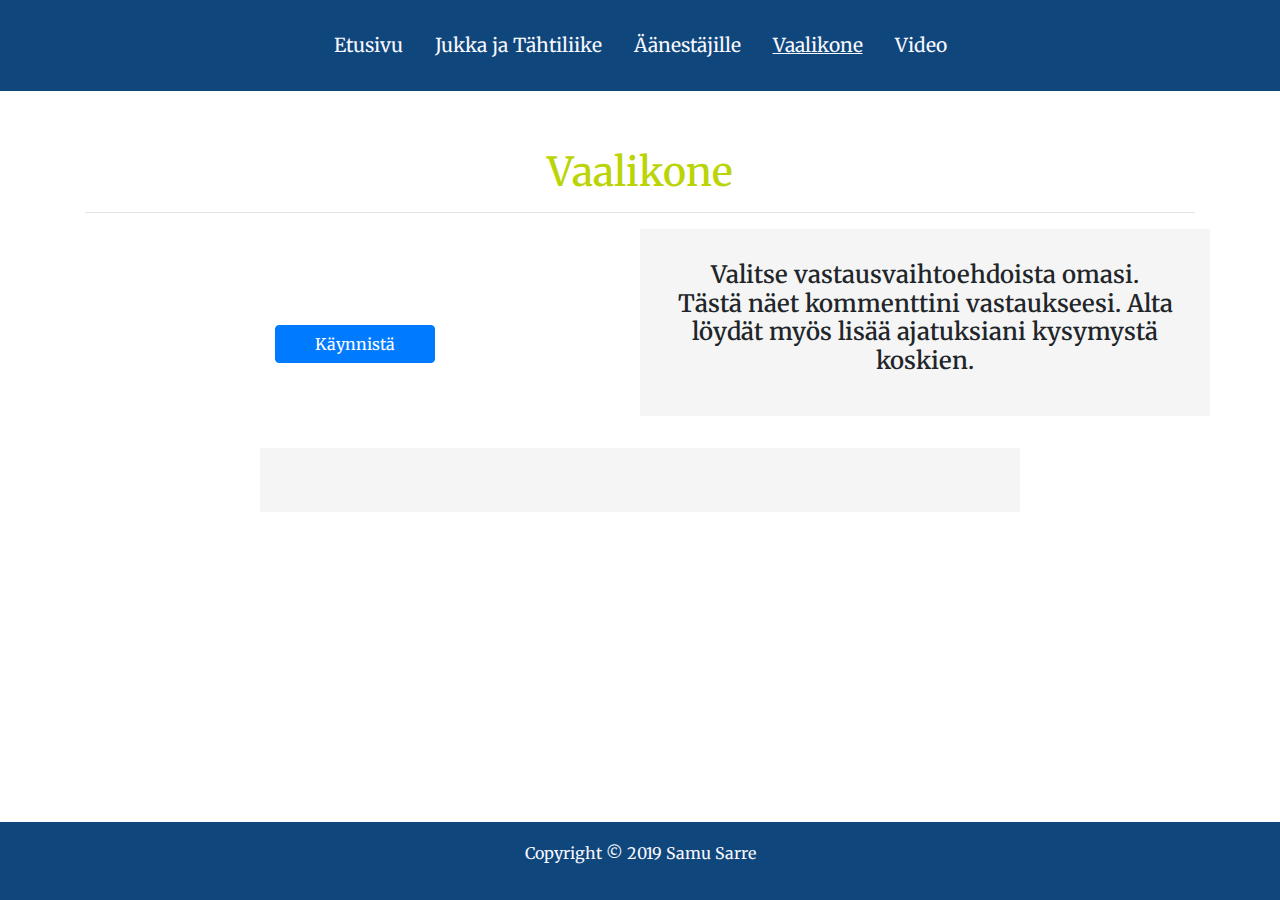
<file: vaalikone.html>
<!doctype html>

<html lang="fi">
<head>
  <meta charset="utf-8">
  <meta http-equiv="x-ua-compatible" content="ie=edge">
  <meta name="viewport" content="width=device-width, initial-scale=1, shrink-to-fit=no">
  <link rel="stylesheet" href="https://stackpath.bootstrapcdn.com/bootstrap/4.3.1/css/bootstrap.min.css" integrity="sha384-ggOyR0iXCbMQv3Xipma34MD+dH/1fQ784/j6cY/iJTQUOhcWr7x9JvoRxT2MZw1T" crossorigin="anonymous">
  
  <title>Jukka Sarre</title>
  <meta name="Jukka Sarre" content="Vaalit">
  <link href="https://fonts.googleapis.com/css?family=Merriweather" rel="stylesheet">     
  <link rel="stylesheet" href="css/styles.css">
</head>
<body>
<page>
    
    
        <ul class="nav justify-content-center">
            <li class="nav-item">
                <a class="nav-link" href="index.html">Etusivu</a>
            </li>
            <li class="nav-item">
                <a class="nav-link" href="stl.html">Jukka ja Tähtiliike</a>
            </li>
            <li class="nav-item">
                <a class="nav-link" href="aanestajat.html">Äänestäjille</a>
            </li>
            <li class="nav-item">
                <a class="nav-link active" href="vaalikone.html">Vaalikone</a>
            </li>
            <li class="nav-item">
              <a class="nav-link" href="video.html">Video</a>
            </li>
        </ul>
    
    <div id="vaalikone" class="container">
        <div class="row">
            <div id="vaaliotsikko" class="col"><h1>Vaalikone</h1><hr></div>
        </div>
        <div id="vaaliloota" class="row">
            <div class="col-md-6">
                <div id="kone" class="piilo">
                  <p id="kysymys"></p>
                  <button id="btn1" type="button" class="btn btn-primary btn-lg btn-block vaalibtn"></button>
                  <button id="btn2" type="button" class="btn btn-primary btn-lg btn-block vaalibtn"></button>
                  <button id="btn3" type="button" class="btn btn-primary btn-lg btn-block vaalibtn"></button>
                  <button id="btnprev" type="button" class="btn btn-primary vaalibtn piilo">Edellinen</button>
                  <button id="btnnext" type="button" class="btn btn-primary vaalibtn">Seuraava</button>
                </div>
                <div id="aloita">
                  <button id="startnappi" type="button" class="btn btn-primary">Käynnistä</button>
                </div>
            </div>
            <div id="vastine" class="col-md-6">
                <h4>Valitse vastausvaihtoehdoista omasi.<br> Tästä näet kommenttini vastaukseesi. Alta löydät myös lisää ajatuksiani kysymystä koskien.</h4>
            </div>
        </div>
        <div class="row alin">
          <div class="col-md-2"></div>
          <div class="col-md-8 leipateksti">
          
          </div>
          <div class="col-md-2"></div>
        </div>
    </div>
    
  <footer class="fixed-bottom">
  <p>Copyright &copy; 2019 Samu Sarre</p>
  </footer>

</page>
<script src="https://code.jquery.com/jquery-3.3.1.slim.min.js" integrity="sha384-q8i/X+965DzO0rT7abK41JStQIAqVgRVzpbzo5smXKp4YfRvH+8abtTE1Pi6jizo" crossorigin="anonymous"></script>
<script src="https://cdnjs.cloudflare.com/ajax/libs/popper.js/1.14.7/umd/popper.min.js" integrity="sha384-UO2eT0CpHqdSJQ6hJty5KVphtPhzWj9WO1clHTMGa3JDZwrnQq4sF86dIHNDz0W1" crossorigin="anonymous"></script>
<script src="https://stackpath.bootstrapcdn.com/bootstrap/4.3.1/js/bootstrap.min.js" integrity="sha384-JjSmVgyd0p3pXB1rRibZUAYoIIy6OrQ6VrjIEaFf/nJGzIxFDsf4x0xIM+B07jRM" crossorigin="anonymous"></script>    
    
<script src="js/vaalikone.js"></script>    
</body>
</html>
</file>
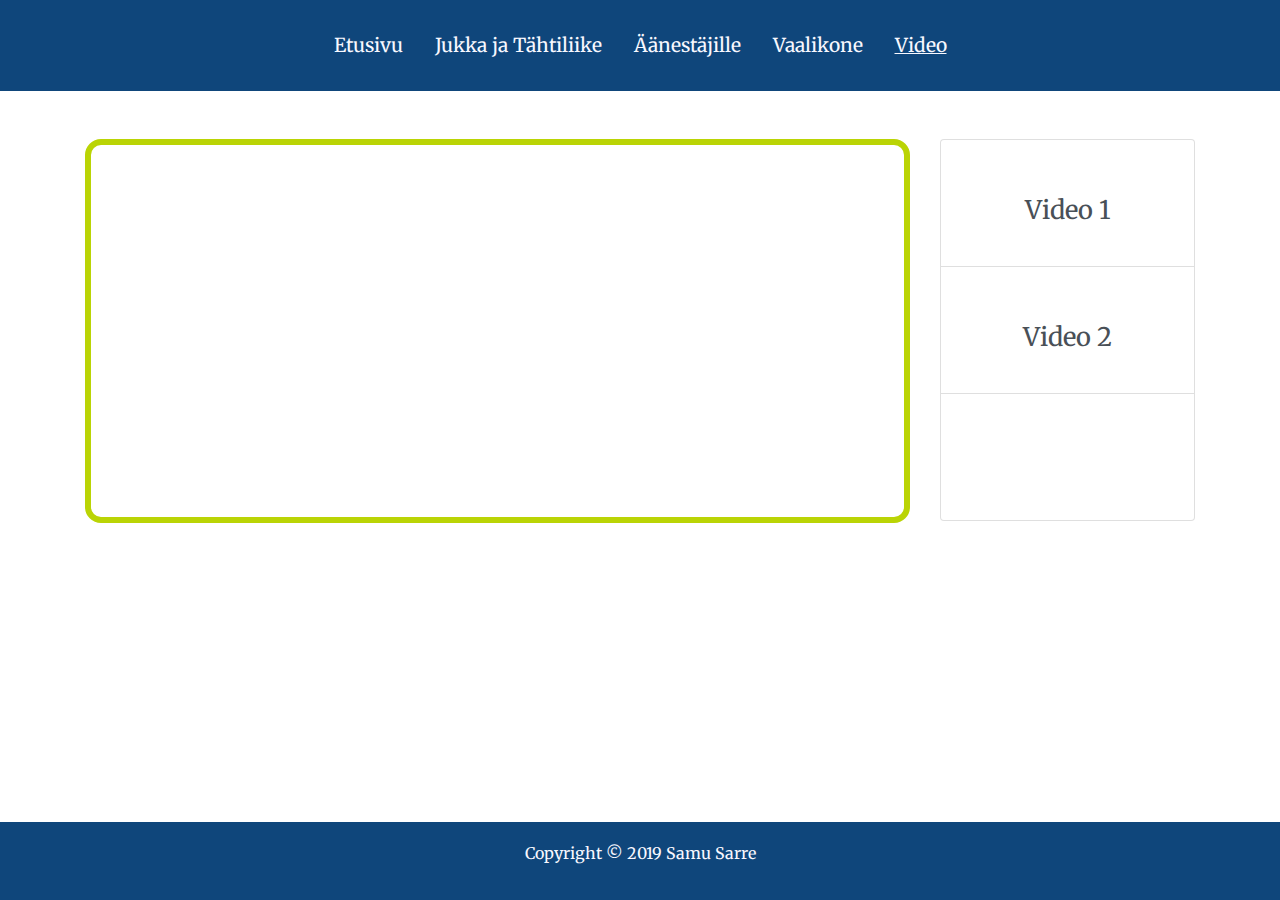
<file: video.html>
<!doctype html>

<html lang="fi">
<head>
  <meta charset="utf-8">
  <meta name="viewport" content="width=device-width, initial-scale=1, shrink-to-fit=no">
  <link rel="stylesheet" href="https://stackpath.bootstrapcdn.com/bootstrap/4.3.1/css/bootstrap.min.css" integrity="sha384-ggOyR0iXCbMQv3Xipma34MD+dH/1fQ784/j6cY/iJTQUOhcWr7x9JvoRxT2MZw1T" crossorigin="anonymous">
  
  <title>Jukka Sarre</title>
  <meta name="description" content="Jukka Sarre Eduskuntavaalit 2019">
  <link href="https://fonts.googleapis.com/css?family=Merriweather" rel="stylesheet">     
  <link rel="stylesheet" href="css/styles.css">
</head>
<body>
<page>
    
    
  <ul class="nav justify-content-center">
      <li class="nav-item">
          <a class="nav-link" href="index.html">Etusivu</a>
      </li>
      <li class="nav-item">
          <a class="nav-link" href="stl.html">Jukka ja Tähtiliike</a>
      </li>
      <li class="nav-item">
          <a class="nav-link" href="aanestajat.html">Äänestäjille</a>
      </li>
      <li class="nav-item">
          <a class="nav-link" href="vaalikone.html">Vaalikone</a>
      </li>
      <li class="nav-item">
          <a class="nav-link  active" href="video.html">Video</a>
      </li>
  </ul>
  
    
  <div class="container">
    <div class="row">
      <div class="col-md-9 videolista">
        <div class="col-md-12 videolaatikko">
            <iframe height="360" width="640" id="ekavideo" src="https://www.youtube.com/embed/GG6fVaFrXz4" frameborder="0" allow="accelerometer; autoplay; encrypted-media; gyroscope; picture-in-picture" allowfullscreen></iframe>
            <h4 id="lisaavideoita" class="piilo">Lisää videoita on tulossa, pysy kuulolla</h4>
        </div>
      
      </div>
      <div class="col-md-3">
        <div class="list-group videolista">
          <button id="video1" type="button" class="list-group-item list-group-item-action video">Video 1</button>
          <button id="video2" type="button" class="list-group-item list-group-item-action video">Video 2</button>
          <button id="video3" type="button" class="list-group-item list-group-item-action video"></button>
        </div>
      </div>
    </div>
  
  
  
  
    
  
  </div>

    
    
    
  <footer class="fixed-bottom">
  <p>Copyright &copy; 2019 Samu Sarre</p>
  </footer>
    
    

</page>
<script src="https://code.jquery.com/jquery-3.3.1.slim.min.js" integrity="sha384-q8i/X+965DzO0rT7abK41JStQIAqVgRVzpbzo5smXKp4YfRvH+8abtTE1Pi6jizo" crossorigin="anonymous"></script>
<script src="https://cdnjs.cloudflare.com/ajax/libs/popper.js/1.14.7/umd/popper.min.js" integrity="sha384-UO2eT0CpHqdSJQ6hJty5KVphtPhzWj9WO1clHTMGa3JDZwrnQq4sF86dIHNDz0W1" crossorigin="anonymous"></script>
<script src="https://stackpath.bootstrapcdn.com/bootstrap/4.3.1/js/bootstrap.min.js" integrity="sha384-JjSmVgyd0p3pXB1rRibZUAYoIIy6OrQ6VrjIEaFf/nJGzIxFDsf4x0xIM+B07jRM" crossorigin="anonymous"></script>
<script src="js/video.js"></script>
</body>
</html>
</file>
<file: css/styles.css>
*{
    box-sizing: border-box;
    padding: 0;
    margin: 0;
}
page{
    font-family: 'Merriweather', serif;
}
.nav{
    background-color: #0F467B;
    padding: 1.2em;
    font-size: 1.2em;
}
.nav-link{
    color: ghostwhite;
}
#header h1{
    margin-top: 20%;
    font-size: 4em;
}
h4{
    font-weight: 550;
}
a h3{
  padding-top: 1em;
}
.etukuva{
  width: inherit;  
}
#tahtiliikekuva{
  width: 15em;
  padding-top: 2em;
}
.vaalibtn{
    background-color: #0F467B;
    color: ghostwhite;
    margin-top: 4%;
}
.pointbtn{
  margin-bottom: 6em;
  color: #0F467B;
}
.btn:hover{
  color: #BAD405;
}
a:hover {
    color: #BAD405;
}
}
#header{
    margin: 0 auto;
}
#hero{
    text-align: center;
}
#kansikuva{
    text-align: right;
}
a.active{
    text-decoration: underline;
}
#pointit{
  padding-top: 1em;
  text-align: center;
  
}
.pointtibox{
  border: solid 0.1em rgba(15,70,123, 0.8);
  border-radius: 0.8em;
  height: 5em;
  color: #0F467B;
  margin-top: 0.4rem
}
.pointtibox h3 {
  font-size: 1.5rem
}
#teesiloota h3{
  margin-top: 5rem;
}
.pointtibox:hover{
  background-color: #0F467B;
  color: ghostwhite;
}
#teesiloota{
  height: 15.8rem;
}
footer{
  background-color: #0F467B;
  text-align: center;
  padding: 1.2em;
  color: ghostwhite;
  position:absolute;
  bottom:0;
  width:100%;
  
}
.alin {
  margin-bottom: 10em;
}
/*Äänestäjät sivu*/
.leipateksti {
  background-color: whitesmoke;
  padding: 2em;
  margin-top: 2em;
  text-align: left;
}

.aanestaja-otsikot {
  margin-top: 3em;
}
.keskitys {
  text-align: center;
}
/*Tästä alkaa vaalikoneen määrityksiä*/
#vaalikone{
    text-align: center;
}

#vaaliotsikko{
    margin-top: 5%;
    color: #BAD405;
    
}
#kysymys{
    border: solid 0.2em #44a2e1;
    border-radius: 1em;
    padding: 1em;
}
#vastine{
    text-align: left;
    padding: 2em;
    background-color: whitesmoke;
}
#vastine h4{
  text-align: center;
}
.piilo {
  display: none;
}
#startnappi {
  width: 10em;
  margin-top: 6em;
}
/*Jukka ja Tähtiliike määrityksiä*/
.jesittely{
  margin-top: 3em;
  margin-bottom: 3em;
  background-color: whitesmoke;
}
.jteksti{
  padding: 3em;
}
.jteksti h2 {
  margin-bottom: 1em;
}
#jukka2{
  width: inherit;
  margin-top: 4em;
}
#stl{
  font-size: 1.2em;
}
ol {
  font-size: 1.2rem;
}
ol li {
  padding: 1rem;
}
/*Video sivun määrityksiä*/

.video{
  padding: 2em;
  font-size: 1.6em;
}

.videolista{
  margin-top: 3em;
  text-align: center;
}

.videolista button {
  height: 8rem;
}

.videolaatikko{
  border: 0.4em solid #BAD405;
  border-radius: 1em;
  padding: 0.4rem;
  height: 24rem;
}

#lisaavideoita {
  margin-top: 8rem;
}


@media only screen and (max-width: 990px) {
  
.videolaatikko iframe {
    max-height: 22.4rem;
    height: inherit;
    width: inherit;
  }
}

@media only screen and (max-width: 600px){
  footer{
    display: none;
  }
  .jesittely{
  text-align: left;
  margin-top: 0em;
  }
  .jteksti {
  padding: 1em;
  }
  .aanestaja-otsikot {
    text-align: center;
  }
  .leipateksti {
    padding: 1em;
    margin-top: 1em;
  }
  #startnappi{
    margin-top: 0em;
  }
  #vastine{
    text-align: left;
    padding: 1em;
    background-color: whitesmoke;
    margin-top: 1em;
  }
  #vastine h4{
    text-align: left;
  }
  
  .videolaatikko iframe {
    max-height: 22.4rem;
  }
  
  .videolista button {
  height: 4rem;
  }
  
}
</file>
